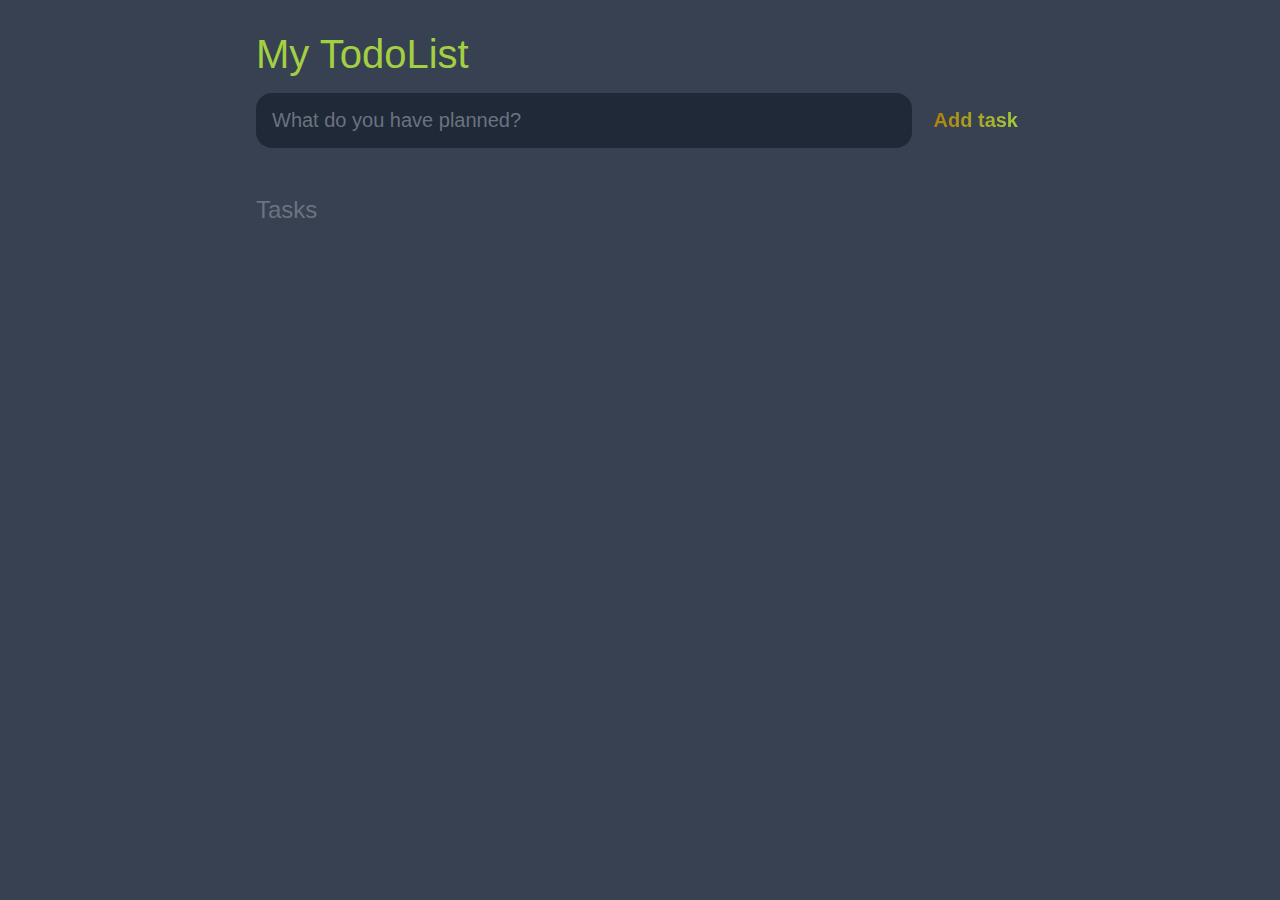
<file: index.html>
<!DOCTYPE html>
<html lang="en">
  <head>
    <meta charset="UTF-8" />
    <meta http-equiv="X-UA-Compatible" content="IE=edge" />
    <meta name="viewport" content="width=device-width, initial-scale=1.0" />
    <title>Todo-List</title>
    <link rel="stylesheet" href="/todo-frontend/assets/styles/todo.css" />
  </head>
  <body>
    <header>
      <h1>My TodoList</h1>
      <form id="new-task-form">
        <input
          type="text"
          name="new-task-input"
          id="new-task-input"
          placeholder="What do you have planned?"
        />
        <input type="submit" id="new-task-submit" value="Add task" />
      </form>
    </header>
    <main>
      <section class="task-list">
        <h2>Tasks</h2>

        <div id="tasks">
          <!-- <div class="task">
					<div class="content">
						<input 
							type="text" 
							class="text" 
							value="A new task"
							readonly>
					</div>
					<div class="actions">
						<button class="edit">Edit</button>
						<button class="delete">Delete</button>
					</div>
				</div> -->
        </div>
      </section>
    </main>

    <script src="/todo-frontend/assets/javascript/todo.js"></script>
  </body>
</html>
</file>
<file: todo-frontend/assets/styles/todo.css>
:root {
  --dark: #374151;
  --darker: #1f2937;
  --darkest: #111827;
  --grey: #6b7280;
  --light: #eee;
  --lime: #a3cf43;
  --orange: #af7c03;

}

* {
  margin: 0;
  box-sizing: border-box;
  font-family: "Fira sans", sans-serif;
}

body {
  display: flex;
  flex-direction: column;
  min-height: 100vh;
  color: #fff;
  background-color: var(--dark);
}

header {
  padding: 2rem 1rem;
  max-width: 800px;
  width: 100%;
  margin: 0 auto;
}

header h1 {
  font-size: 2.5rem;
  font-weight: 300;
  color: #a3cf43;
  margin-bottom: 1rem;
}

#new-task-form {
  display: flex;
}

input,
button {
  appearance: none;
  border: none;
  outline: none;
  background: none;
}

#new-task-input {
  flex: 1 1 0%;
  background-color: var(--darker);
  padding: 1rem;
  border-radius: 1rem;
  margin-right: 1rem;
  color: var(--light);
  font-size: 1.25rem;
}

#new-task-input::placeholder {
  color: var(--grey);
}

#new-task-submit {
  color: var(--pink);
  font-size: 1.25rem;
  font-weight: 700;
  background-image: linear-gradient(to right, var(--orange), var(--lime));
  -webkit-background-clip: text;
  -webkit-text-fill-color: transparent;
  cursor: pointer;
  transition: 0.4s;
}

#new-task-submit:hover {
  opacity: 0.8;
}

#new-task-submit:active {
  opacity: 0.6;
}

main {
  flex: 1 1 0%;
  max-width: 800px;
  width: 100%;
  margin: 0 auto;
}

.task-list {
  padding: 1rem;
}

.task-list h2 {
  font-size: 1.5rem;
  font-weight: 300;
  color: var(--grey);
  margin-bottom: 1rem;
}

#tasks .task {
  display: flex;
  justify-content: space-between;
  background-color: var(--darkest);
  padding: 1rem;
  border-radius: 1rem;
  margin-bottom: 1rem;
}

.task .content {
  flex: 1 1 0%;
}

.task .content .text {
  color: var(--light);
  font-size: 1.125rem;
  width: 100%;
  display: block;
  transition: 0.4s;
} 

.task .content .text:not(:read-only) {
  color: #a3cf43;
}

.task .actions {
  display: flex;
  margin: 0 -0.5rem;
}

.task .actions button {
  cursor: pointer;
  margin: 0 0.5rem;
  font-size: 1.125rem;
  font-weight: 700;
  text-transform: uppercase;
  transition: 0.4s;
}

.task .actions button:hover {
  opacity: 0.8;
}

.task .actions button:active {
  opacity: 0.6;
}

.task .actions .edit {
  background-image: linear-gradient(to right, var(--orange),var(--lime));
  -webkit-background-clip: text;
  -webkit-text-fill-color: transparent;
}

.task .actions .delete {
  color: crimson;
}
</file>
